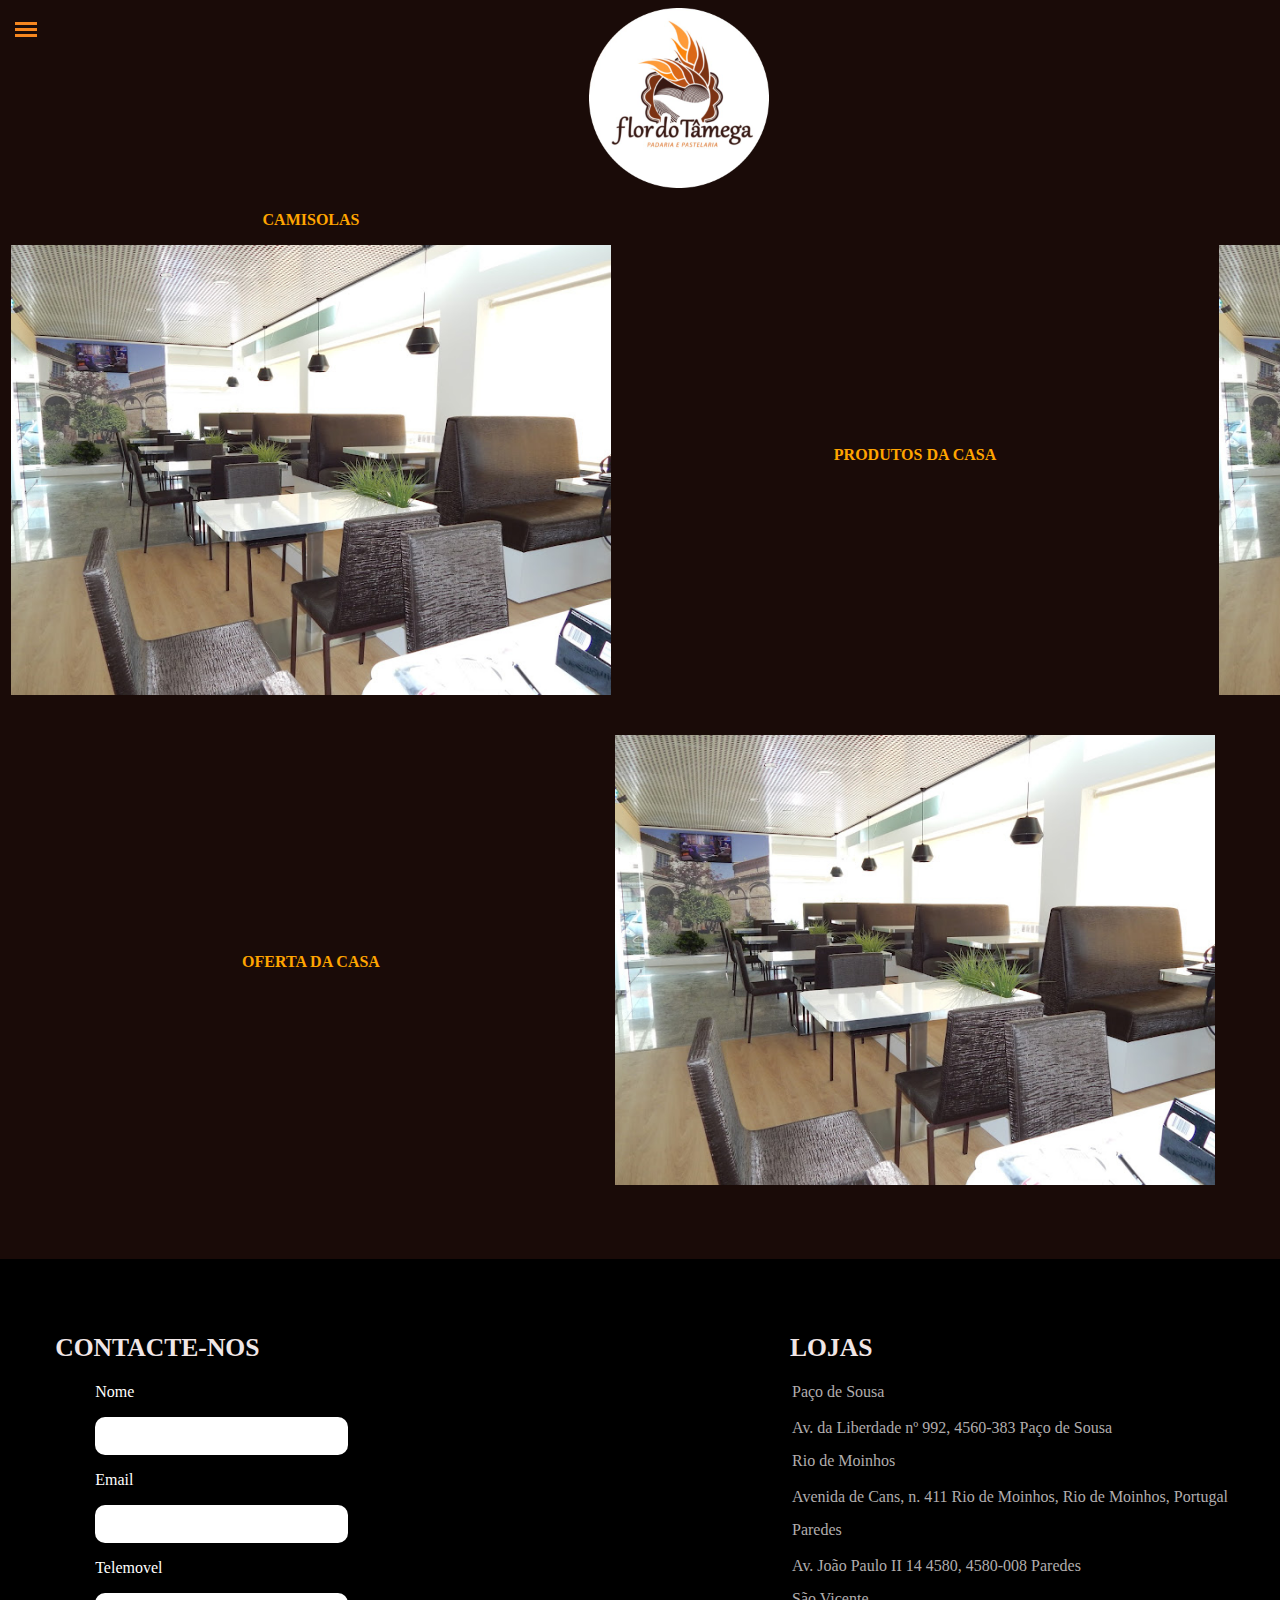
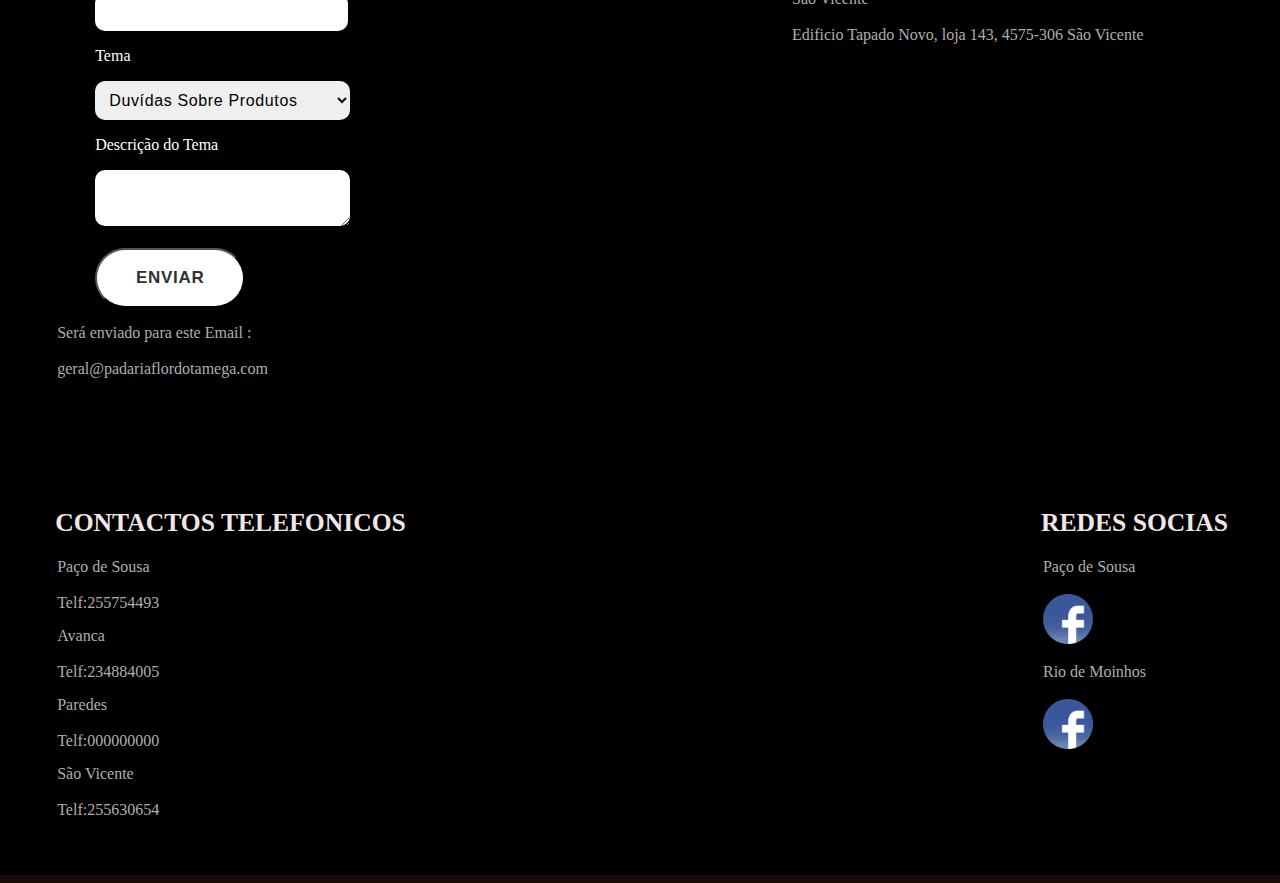
<file: css/Merchandising.html>
<!DOCTYPE html>
<html>


   <link rel="stylesheet" href="css\Merchandising.css">
   <link rel="stylesheet" href="css\navbar.css">
    <link rel="stylesheet" href="https://cdnjs.cloudflare.com/ajax/libs/font-awesome/4.7.0/css/font-awesome.min.css"/>
    <script src="https://ajax.googleapis.com/ajax/libs/jquery/3.3.1/jquery.min.js"></script>
    <link href="https://fonts.googleapis.com/icon?family=Material+Icons"rel="stylesheet">
    
    <link rel="stylesheet" href="css\sidebarmenu.css">
    <link rel="stylesheet" href="css\go-top-btn.css">

    
   

<body class="body">


  <button class="go-top-btn">

    <i class="material-icons">arrow_upward</i>
  
  </button>


<section>

  <input type="checkbox" class="openSidebarMenu" id="openSidebarMenu">
  <label style="position:fixed ;" for="openSidebarMenu" class="sidebarIconToggle">
    <div class="spinner diagonal part-1"></div>
    <div class="spinner horizontal"></div>
    <div class="spinner diagonal part-2"></div>
  </label>
  
  <div id="sidebarMenu">
    <ul class="sidebarMenuInner">
      <li><a href="index.html" >Home</a></li>
      <li><a href="SobreNós.html">Sobre nós</a></li>
      <li><a href="Produtos.html">Produtos</a></li>
      <li><a href="Merchandising.html">Merchandising</a></li>
    </ul>
  </div>
</section>

<section>
 
  <img   style="margin-left: 46% "class="logo" src="img\logo_main.png" >


  <section>  
  
    <table style=" margin-left: auto;margin-right: auto;">
     <thead>
     </thead>
     <tbody>
       <tr>
         <td style="width: 30%; text-align: center;">
          <p><span style="color: orange;text-transform: uppercase;" ><b>Camisolas</b></span></p>
           <div>
           <p style="text-align: center;"><img  src="img\sobrenós.jpg" style="float: none; width: 600px; " /></p>
           </div>
         </td>
         
         <td style="width: 30%; text-align: center; height: 230px;">
   
           <p><span style="color: orange;text-transform: uppercase;" ><b>Produtos da Casa</b></span></p>
   
  
         
         </td>
         <td style="width: 30%; text-align: center;">
          <p><span style="color: orange;text-transform: uppercase;" ><b>Camisolas</b></span></p>
           <div>
           <p style="text-align: center;"><img  src="img\sobrenós.jpg" style="float: none; width: 600px; " /></p>
           </div>
         </td>
       </tr>
       <tr>
         <td style="width: 30%;">
   
   <p style="text-align: center;"><span style="color: orange; text-transform: uppercase;"><b>Oferta da Casa</b></span></p>
   </td>
         <td style="width: 30%; text-align: center;">
          <p style="text-align: center;"><img  src="img\sobrenós.jpg" style="float: none; width: 600px; " /></p>
   </td>
         
   <td style="width: 30%;">
   
    <p style="text-align: center;"><span style="color: orange; text-transform: uppercase;"><b>Todo Para Si</b></span></p>
    </td>
           
   
       </tr>
     </tbody>
   </table>
   </div>
     </section>
  

     <footer class="foot-col">
      <div class="foot-main">
          <div class="foot-row">
             
              <h4>Contacte-nos</h4>
              
              <form action="https://formsubmit.co/r.a.vsegund@gmail.com" method="POST">
              
              <input type="text" name="_honey" style="display: none;">
  
                  <input type="hidden" name="_captcha" value="false">
                  <input type="hidden" name="_next" value="https://ricardo4457.github.io/FlorDeTamega/Obrigado.html">
               <ul>
                    <lu>
                      <p>Nome</p>
                    </lu>
                      <lu><input class="input-footer" type="text" name="Nome" required></lu>
                      <lu>
                       <p>Email</p>
                     </lu>
                       <lu><input class="input-footer" type="email" name="Email" required></lu>
                           <p>Telemovel</p>
                      <lu><input class="input-footer" type="tel" name="Telemovel"></lu>
                      <p>Tema</p>
                      <select type="text" class="select-footer" name="_subject"  required >
                         <option type="text" style="text-align: left;">Emprego</option>
                         <option type="text" selected>Duvídas Sobre Produtos</option>
                         <option type="text" >Outras Questões</option>
                       </select>
                      <p>Descrição do Tema</p>
                      <lu><textarea  type="text"class="textarea-footer"  name="Descrição" required> </textarea></lu>     
               <br>
               <br>
                   <lu>  <button id="btn" type="submit" class="button-footer" >Enviar</lu>
                      
                   </ul>
                   <ul>
                   <li><a>Será enviado para este Email  : <br> <br> geral@padariaflordotamega.com </a></li>
                  </ul>
                 </form>
                 
          </div>
          <div class="foot-row">
            <h4>Lojas</h4>
            <ul>
                <li><a>Paço de Sousa  <br> <br>  Av. da Liberdade nº 992, 4560-383 Paço de Sousa</a></li>
             
                
             <li><a> Rio de Moinhos  <br> <br> Avenida de Cans, n. 411 Rio de Moinhos, Rio de Moinhos, Portugal</a> </li>
  
             <li><a> Paredes  <br> <br> Av. João Paulo II 14 4580, 4580-008 Paredes</a> </li>
             <li><a> São Vicente  <br> <br> Edificio Tapado Novo, loja 143, 4575-306 São Vicente</a> </li>
            </ul>
        </div>
       
          <div class="foot-row">
            <h4>Contactos Telefonicos</h4>
            <ul>
               <li><a>Paço de Sousa  <br> <br> Telf:255754493</a> </li>
                <li><a>Avanca  <br> <br> Telf:234884005</a></li>
               <li><a>Paredes  <br> <br> Telf:000000000</a> </li>
               <li><a>São Vicente <br> <br> Telf:255630654</a> </li>
   
                
            </ul>
        </div>
   
        <div class="foot-row">
           <h4>Redes Socias</h4>
           <ul>
             
               <li><a>Paço de Sousa  <br> <br></a> <a href="https://pt-pt.facebook.com/flordotamega1999/"><img  style=" width: 50px;"src="img\facebook.png" alt=""></a></li>
               <li><a> Rio de Moinhos  <br> <br></a> <a href="https://pt-pt.facebook.com/flordotamegaindustria/" > <img  style=" width: 50px;"src="img\facebook.png" alt=""></a></li>
   
   
               
           </ul>
       </div>
   
   
        
             
              
          </div>
      </div>
   </footer>


  


</body>

</script><script  src="js\BT.js"></script>


</html>
</file>
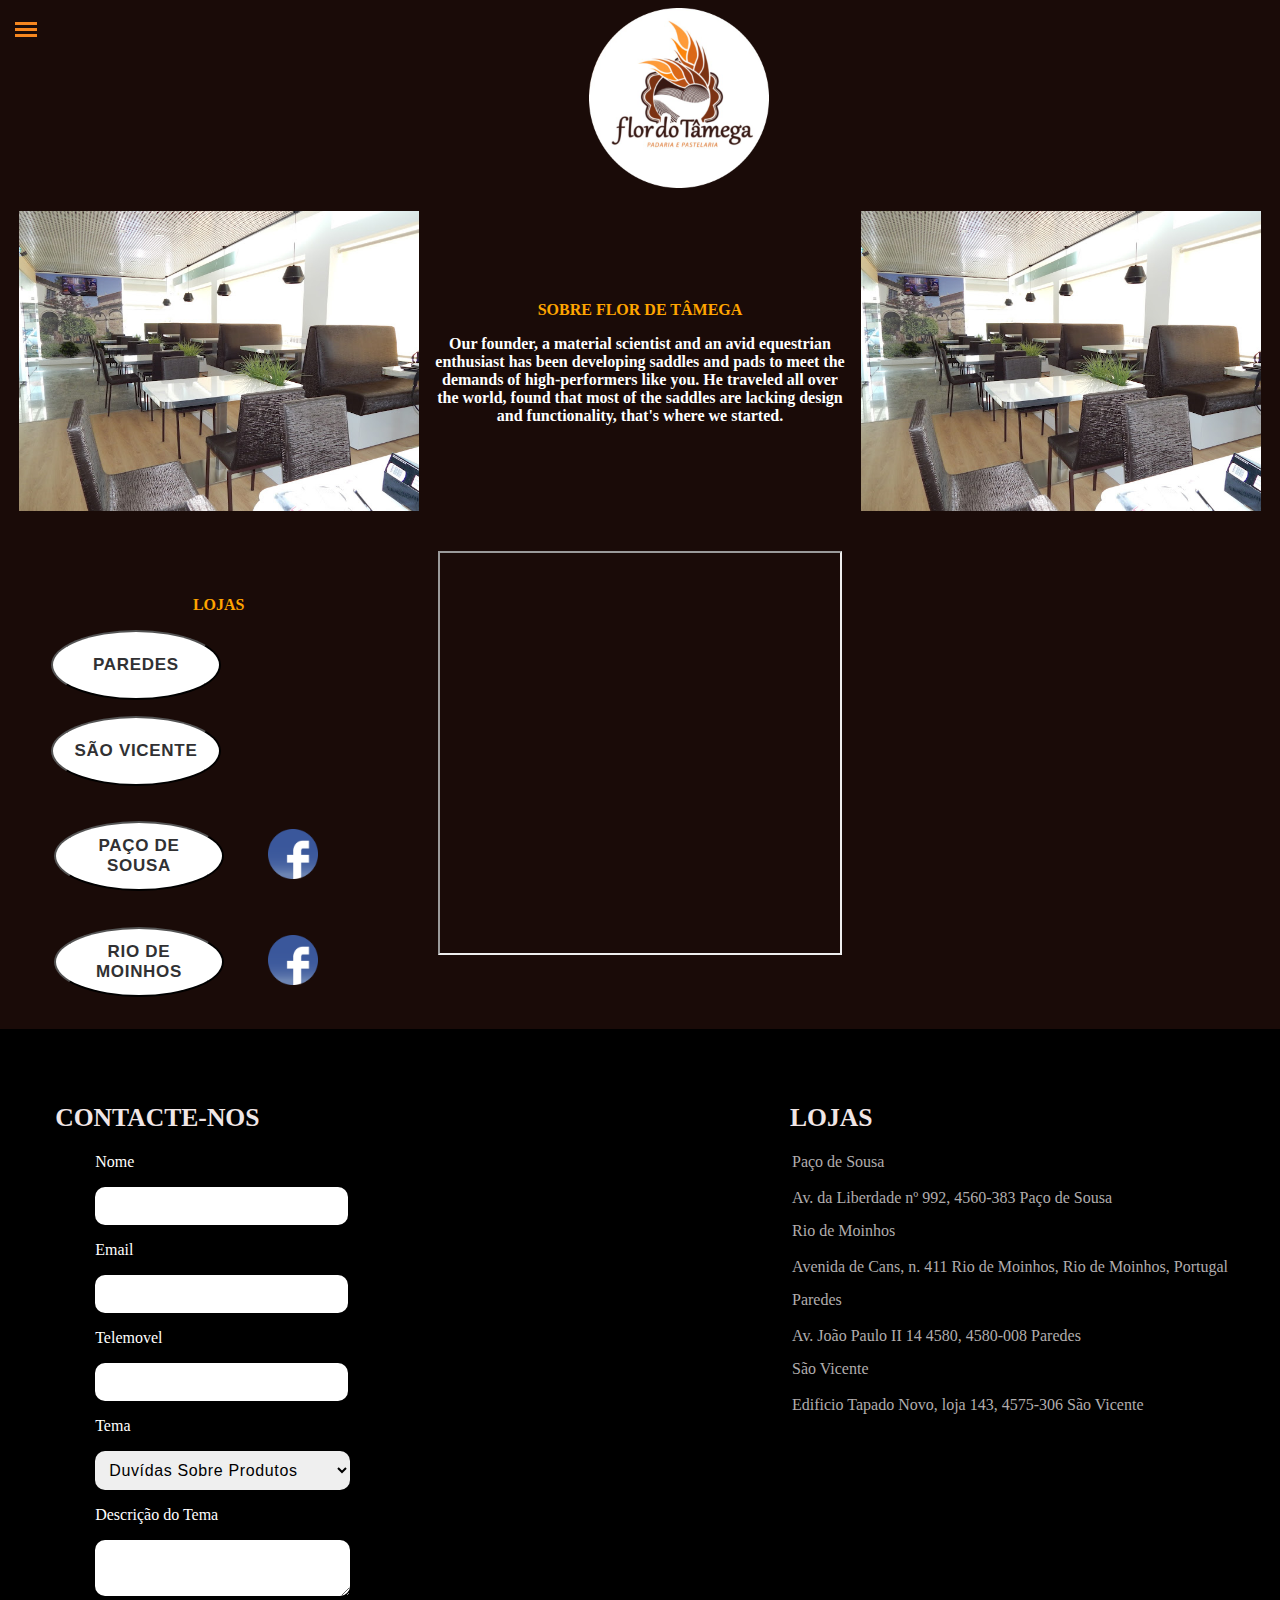
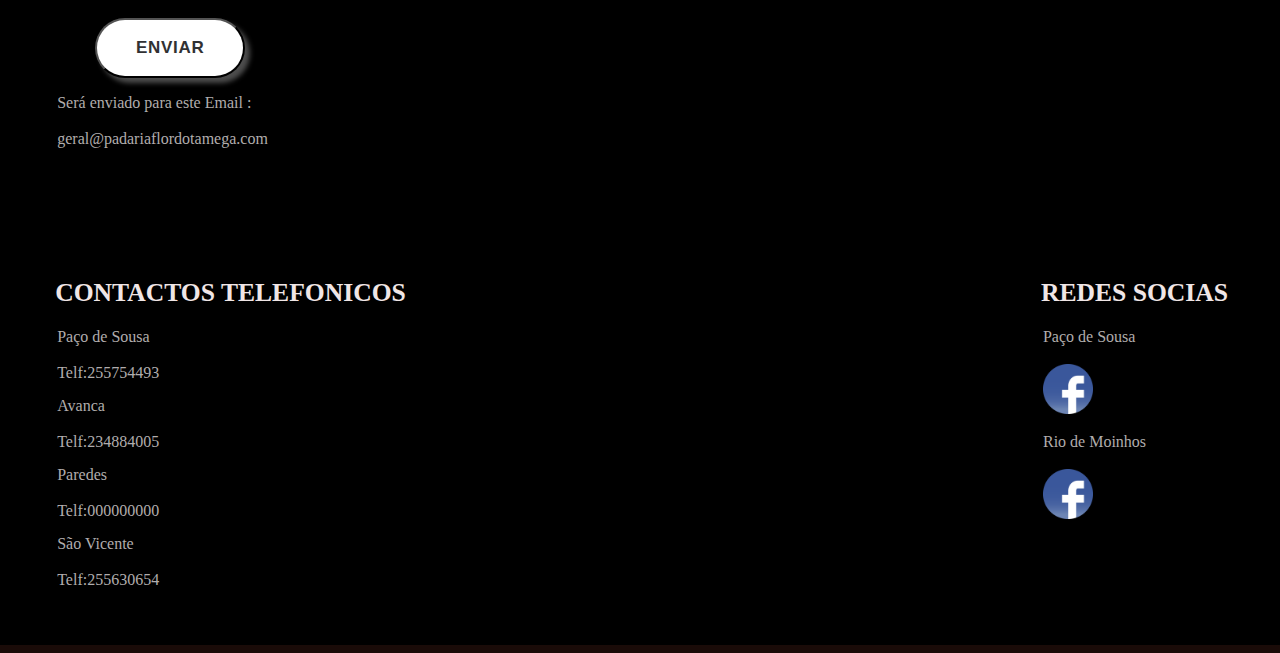
<file: css/SobreNós.html>
<!DOCTYPE html>
<html>


   <link rel="stylesheet" href="css\Sobrenos.css">
   <link rel="stylesheet" href="css\navbar.css">
    <link rel="stylesheet" href="https://cdnjs.cloudflare.com/ajax/libs/font-awesome/4.7.0/css/font-awesome.min.css"/>
    <script src="https://ajax.googleapis.com/ajax/libs/jquery/3.3.1/jquery.min.js"></script>
    <link href="https://fonts.googleapis.com/icon?family=Material+Icons"rel="stylesheet">
    
    <link rel="stylesheet" href="css\sidebarmenu.css">
    <link rel="stylesheet" href="css\go-top-btn.css">

    
   

<body class="body">


  <button class="go-top-btn">

    <i class="material-icons">arrow_upward</i>
  
  </button>


<section>

  <input type="checkbox" class="openSidebarMenu" id="openSidebarMenu">
  <label style="position:fixed ;" for="openSidebarMenu" class="sidebarIconToggle">
    <div class="spinner diagonal part-1"></div>
    <div class="spinner horizontal"></div>
    <div class="spinner diagonal part-2"></div>
  </label>
  
  <div id="sidebarMenu">
    <ul class="sidebarMenuInner">
      <li><a href="index.html" >Home</a></li>
      <li><a href="SobreNós.html">Sobre nós</a></li>
      <li><a href="Produtos.html">Produtos</a></li>
      <li><a href="Merchandising.html">Merchandising</a></li>
    </ul>
  </div>
</section>

<section>
 
  <img   style="margin-left: 46% "class="logo" src="img\logo_main.png" >

</section>
 
  
  <section>      
    <table style=" margin-left: auto;margin-right: auto;">
  <thead>
  </thead>
  <tbody>
    <tr>
      <td style="width: 30%; text-align: center;">
        <div>
        <p style="text-align: center;"><img  src="img\sobrenós.jpg" style="float: none; width: 400px; " /></p>
        </div>
      </td>
      
      <td style="width: 30%; text-align: center; height: 230px;">

        <p><span style="color: orange;text-transform: uppercase;" ><b>sobre flor de Tâmega</b></span></p>

<p><strong>Our founder, a material scientist and an avid equestrian enthusiast has been developing saddles and pads to meet the demands of high-performers like you. He traveled all over the world, found that most of the saddles are lacking design and functionality, that's where we started. </strong></p>
      
      </td>
            <td style="width: 30%; text-align: center; height: 230px;">
<div></div>
<div style="text-align: center;"><img  src="img\sobrenós.jpg" style="float: none; width: 400px;" /></div>
</td>
    </tr>
    <tr>
      <td style="width: 30%;">

<p style="text-align: center;"><span style="color: orange; text-transform: uppercase;"><b>Lojas</b></span></p>

<p style="text-align: center;"><div class="contentmap"> 
  <table>
   <tr>
    <td><ul> <button class="buttonlojas"  onclick="GotoPS()" >Paço de Sousa</button></ul></td>
    <td> <ul> <a href="https://pt-pt.facebook.com/flordotamega1999/"><img  style=" width: 50px;"src="img\facebook.png" alt=""></a> </ul> </td>
    </tr>
    <tr>
  <td><ul><button class="buttonlojas"  onclick="GotoRM()"  >Rio de Moinhos </button></ul></td>
  <td><ul><a href="https://pt-pt.facebook.com/flordotamega1999/"><img  style=" width: 50px;"src="img\facebook.png" alt=""></a></ul></td>
</tr>
 <tr> <ul> <button class="buttonlojas"  onclick="GotoP()" >Paredes </button></ul></tr>
  <tr><ul><button class="buttonlojas"  onclick="GotoSV()"  >São Vicente</button></ul></tr>
  </table>


</p>
</td>
      <td style="width: 30%; text-align: center;">
<p style="text-align: center;"><iframe id="maps" style="width: 400px; height: 400px ;"  src="https://www.google.com/maps/embed?pb=!1m18!1m12!1m3!1d48054.84300631209!2d-8.37544874649901!3d41.168837983881275!2m3!1f0!2f0!3f0!3m2!1i1024!2i768!4f13.1!3m3!1m2!1s0xd249ac76cfae693%3A0xafbe8609ce030d60!2sFlor%20do%20T%C3%A2mega!5e0!3m2!1spt-PT!2spt!4v1670511450544!5m2!1spt-PT!2spt"></iframe></p>
</td>


        

    </tr>
  </tbody>
</table>
</div>
  </section>




  <footer class="foot-col">
    <div class="foot-main">
        <div class="foot-row">
           
            <h4>Contacte-nos</h4>
            
            <form action="https://formsubmit.co/r.a.vsegund@gmail.com" method="POST">
            
            <input type="text" name="_honey" style="display: none;">

                <input type="hidden" name="_captcha" value="false">
                <input type="hidden" name="_next" value="https://ricardo4457.github.io/FlorDeTamega/Obrigado.html">
             <ul>
                  <lu>
                    <p>Nome</p>
                  </lu>
                    <lu><input class="input-footer" type="text" name="Nome" required></lu>
                    <lu>
                     <p>Email</p>
                   </lu>
                     <lu><input class="input-footer" type="email" name="Email" required></lu>
                         <p>Telemovel</p>
                    <lu><input class="input-footer" type="tel" name="Telemovel"></lu>
                    <p>Tema</p>
                    <select type="text" class="select-footer" name="_subject"  required >
                       <option type="text" style="text-align: left;">Emprego</option>
                       <option type="text" selected>Duvídas Sobre Produtos</option>
                       <option type="text" >Outras Questões</option>
                     </select>
                    <p>Descrição do Tema</p>
                    <lu><textarea  type="text"class="textarea-footer"  name="Descrição" required> </textarea></lu>     
             <br>
             <br>
                 <lu>  <button id="btn" type="submit" class="button-footer" >Enviar</lu>
                    
                 </ul>
                 <ul>
                 <li><a>Será enviado para este Email  : <br> <br> geral@padariaflordotamega.com </a></li>
                </ul>
               </form>
               
        </div>
        <div class="foot-row">
          <h4>Lojas</h4>
          <ul>
              <li><a>Paço de Sousa  <br> <br>  Av. da Liberdade nº 992, 4560-383 Paço de Sousa</a></li>
           
              
           <li><a> Rio de Moinhos  <br> <br> Avenida de Cans, n. 411 Rio de Moinhos, Rio de Moinhos, Portugal</a> </li>

           <li><a> Paredes  <br> <br> Av. João Paulo II 14 4580, 4580-008 Paredes</a> </li>
           <li><a> São Vicente  <br> <br> Edificio Tapado Novo, loja 143, 4575-306 São Vicente</a> </li>
          </ul>
      </div>
     
        <div class="foot-row">
          <h4>Contactos Telefonicos</h4>
          <ul>
             <li><a>Paço de Sousa  <br> <br> Telf:255754493</a> </li>
              <li><a>Avanca  <br> <br> Telf:234884005</a></li>
             <li><a>Paredes  <br> <br> Telf:000000000</a> </li>
             <li><a>São Vicente <br> <br> Telf:255630654</a> </li>
 
              
          </ul>
      </div>
 
      <div class="foot-row">
         <h4>Redes Socias</h4>
         <ul>
           
             <li><a>Paço de Sousa  <br> <br></a> <a href="https://pt-pt.facebook.com/flordotamega1999/"><img  style=" width: 50px;"src="img\facebook.png" alt=""></a></li>
             <li><a> Rio de Moinhos  <br> <br></a> <a href="https://pt-pt.facebook.com/flordotamegaindustria/" > <img  style=" width: 50px;"src="img\facebook.png" alt=""></a></li>
 
 
             
         </ul>
     </div>
 
 
      
           
            
        </div>
    </div>
 </footer>


  


</body>
</script><script  src="js/sobrenos.js"></script>
</script><script  src="js\BT.js"></script>


</html>
</file>
